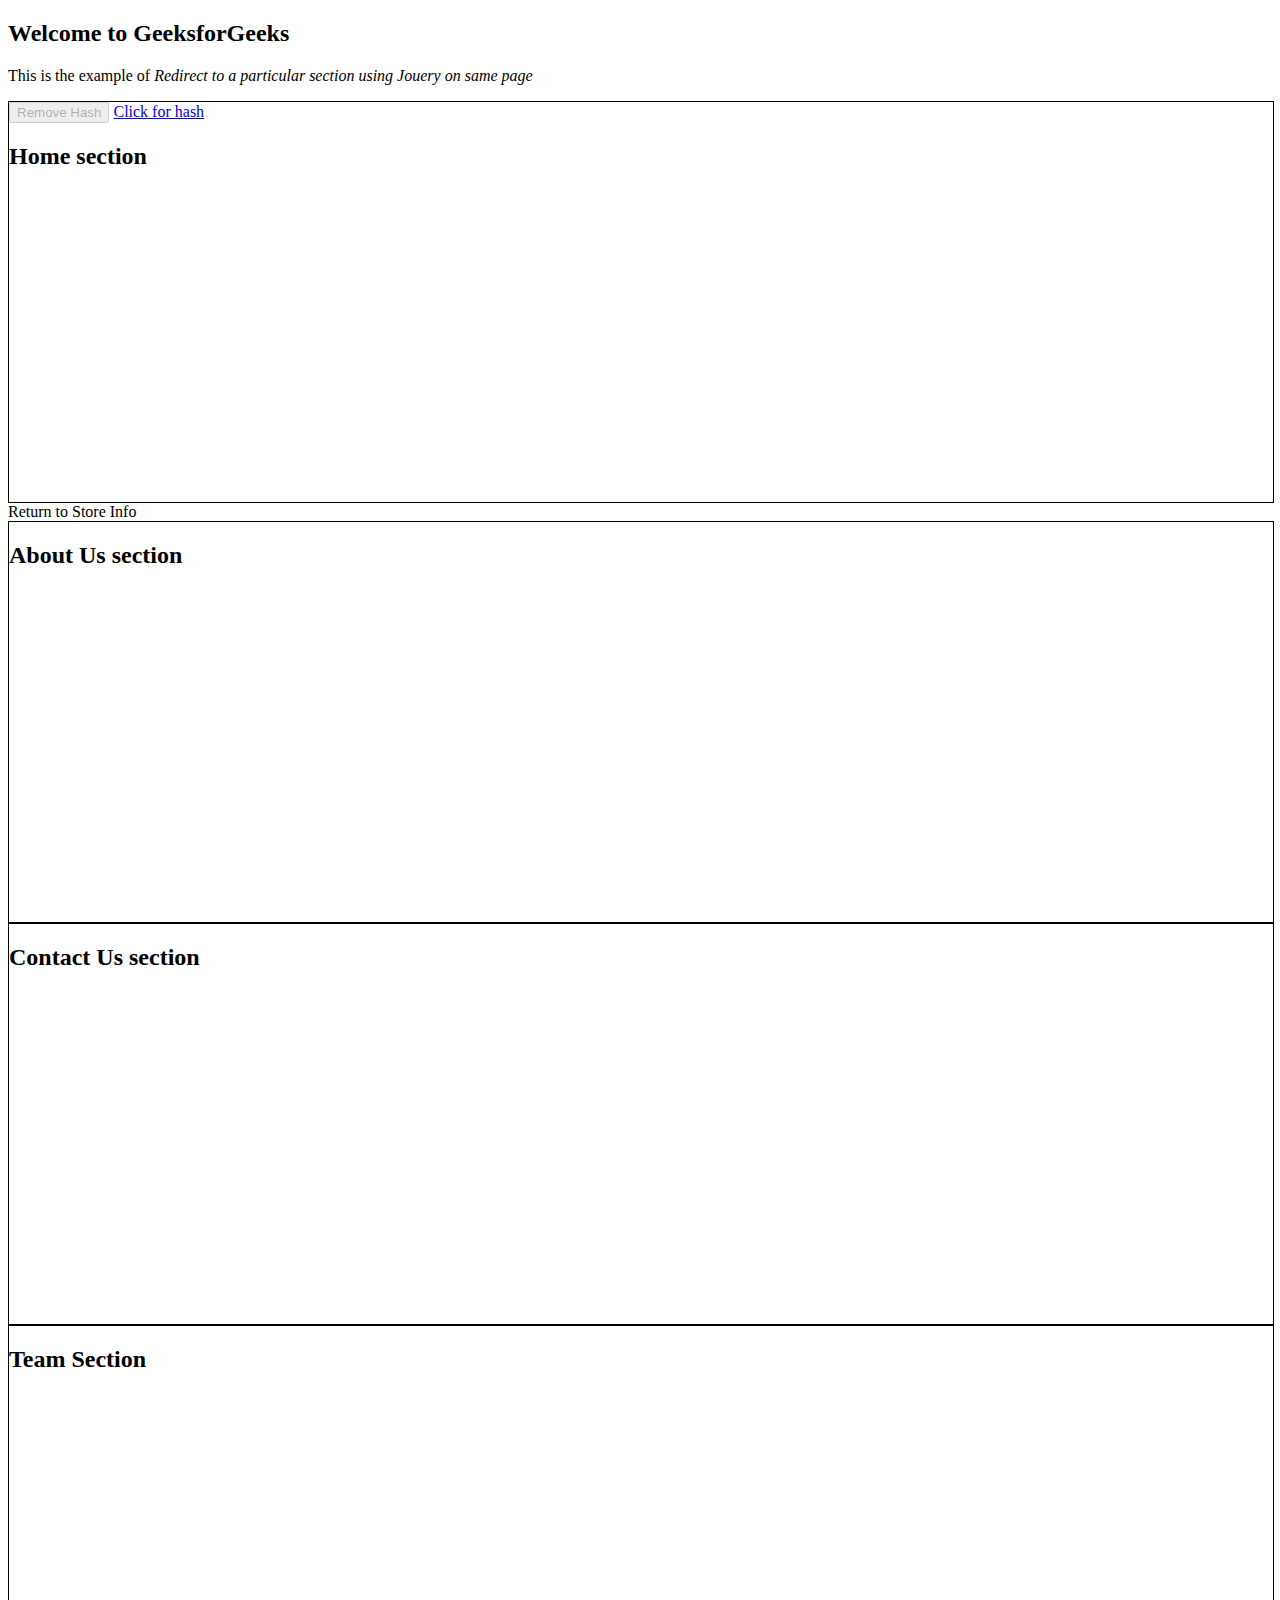
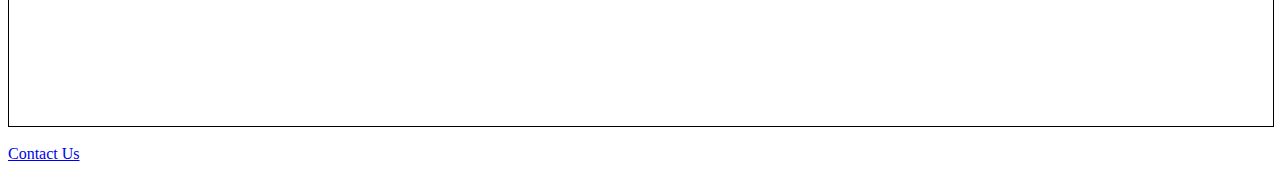
<file: test.html>
<!DOCTYPE html>
<html>

<head>
    <script>
        var btn = document.getElementById("remove");

        btn.disabled = !(location.hash || location.href.slice(-1) == "#");
        btn.onclick = removeHash;

        window.onhashchange = function () {
            btn.disabled = !(location.hash || location.href.slice(-1) == "#");
        }

        function removeHash() {
            window.history.pushState("", document.title, window.location.pathname);
            btn.disabled = !(location.hash || location.href.slice(-1) == "#");
        }
        // $("#contactUs").click(function () {
        //     // any value you need
        //     // $(document).scrollTop(600)

        //     // $(window).scrollTop(0);

        // });

        // function gototab() {
        //     window.location.hash = '#tab2';
        //     // window.location.reload(true);
        // }
    </script>

    <style>
        div {
            width: 100%;
            height: 400px;
            border: 1px solid black;
        }
    </style>
</head>

<body>
    <h2>Welcome to GeeksforGeeks</h2>
    <p>This is the example of <i>Redirect
            to a particular section using Jouery
            on same page</i> </p>
    <div>
        <button id="remove" disabled>Remove Hash</button> <a href="#hash">Click for hash</a>
        <h2>Home section</h2>
        </h>
    </div>
    <li><a onclick="gototab();">Return to Store Info</a></li>
    <div>
        <h2>About Us section</h2>
    </div>

    <div>
        <h2>Contact Us section </h2>
    </div>
    <div id="tab2">
        <h2>Team Section</h2>
    </div>
    <br>
    <a href="#contactUs" id="contactUs" onclick="gototab();"> Contact Us </a>

</body>

</html>
</file>
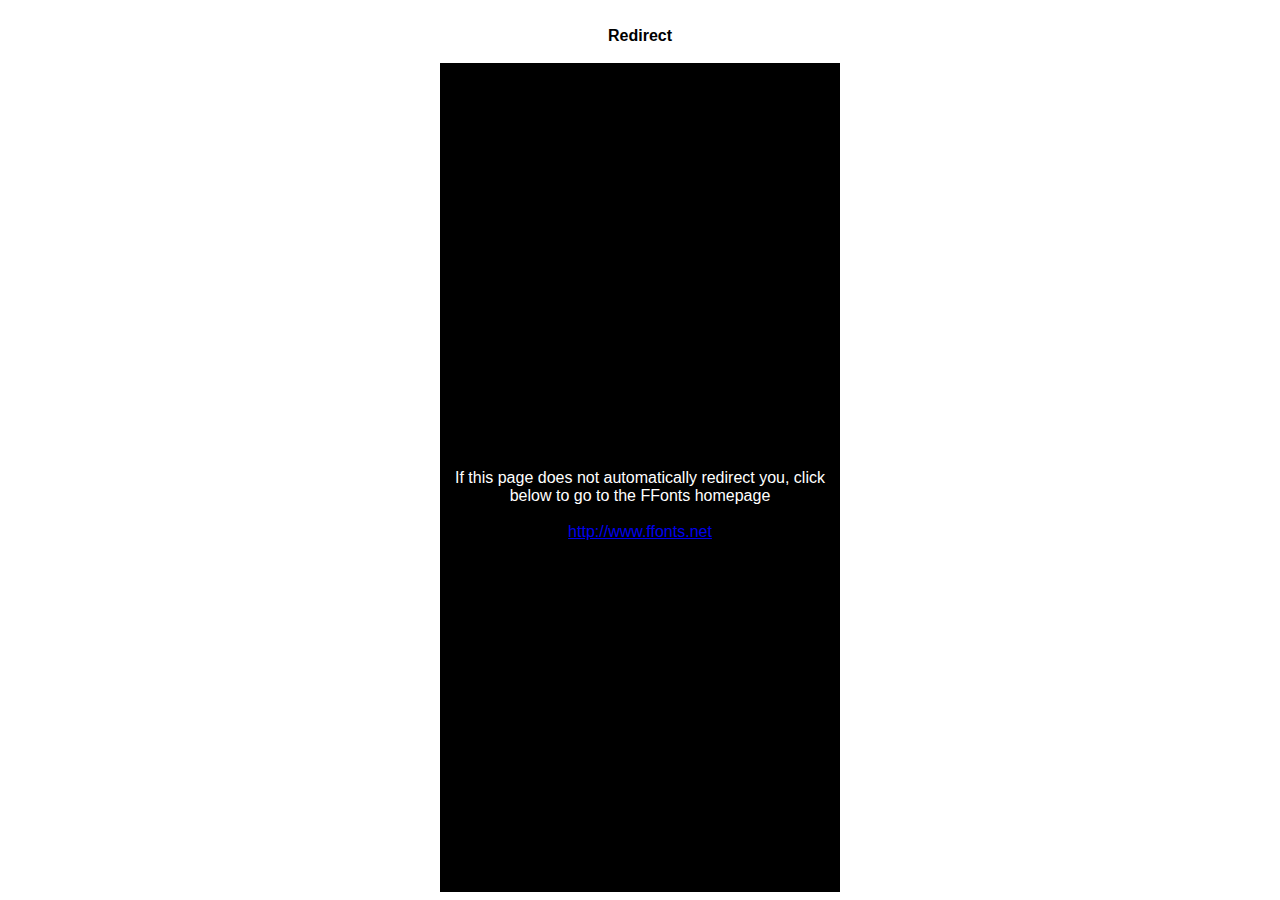
<file: fonts/ffonts.net.htm>
<HTML>
<HEAD>
<TITLE>FFonts - Redirect</TITLE>
<meta http-equiv="refresh" content="1;url=https://www.ffonts.net">
<script language="javascript">
<!-- 
//location.replace("https://www.ffonts.net");
-->
</script>
</HEAD>

<BODY >
<CENTER>
<TABLE WIDTH="400" HEIGHT="100%" BORDER="0" CELLPADDING="0" CELLSPACING="0">
<TR><TD WIDTH="100%" HEIGHT="20" ALIGN="CENTER" VALIGN="LEFT" BGCOLOR="#FFFFFF"><FONT FACE="Arial, Sans Serif, Verdana" SIZE=3 COLOR="#000000"><B>Redirect</B></FONT></TD></TR>
<TR><TD WIDTH="100%" HEIGHT="300" ALIGN="CENTER" VALIGN="LEFT" BGCOLOR="#000000"><BR><BR><BR>
<FONT FACE="Arial, Sans Serif, Verdana" SIZE=3 COLOR="#FFFFFF">If this page does not automatically redirect you, click below to go to the FFonts homepage</FONT>
<BR><BR>
<FONT FACE="Arial, Sans Serif, Verdana" SIZE=3 COLOR="#FFFFFF"><A HREF="https://www.ffonts.net" TARGET="_top">http://www.ffonts.net</A>
</TD></TR>
</TD></TR>
</TABLE>
</CENTER>
</BODY>
</HTML>
</file>
